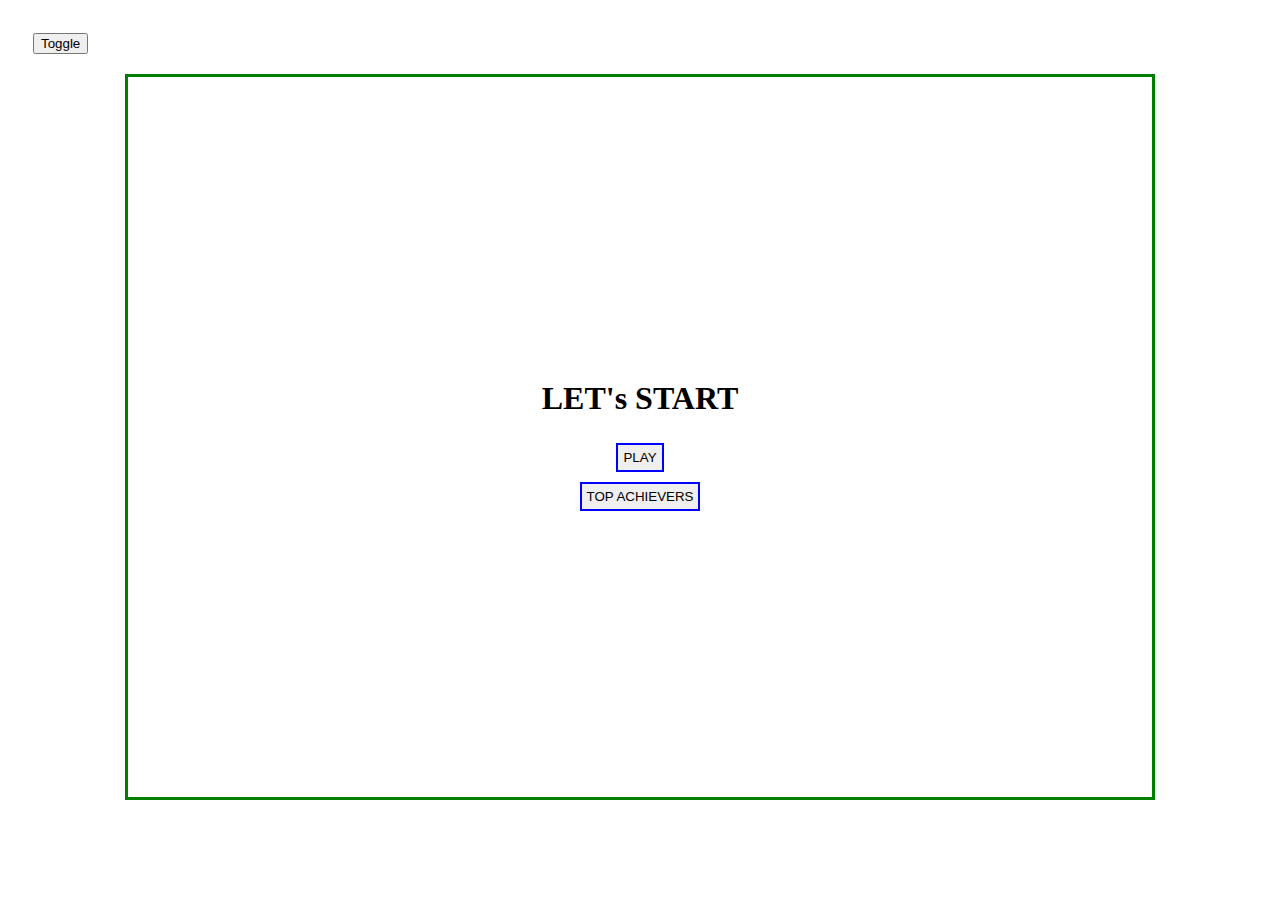
<file: index.html>
<!DOCTYPE html>
<html>


<head>
    <meta name="viewport" content="width=device-width, initial-scale = 1.0">
    <link rel="stylesheet" href="style.css">
    <title>
        Quiz App
    </title>
</head>

<body>
    <button id="toggleBtn" class="dark-mode">Toggle</button>
    <section class="container">
        <div id="inner-container">
            <h1>LET's START</h1>
            <button class="btn">PLAY</button>
            <button class="btn">TOP ACHIEVERS</button>
        </div>
    </section>

    <script src="script.js"></script>
</body>

</html>
</file>
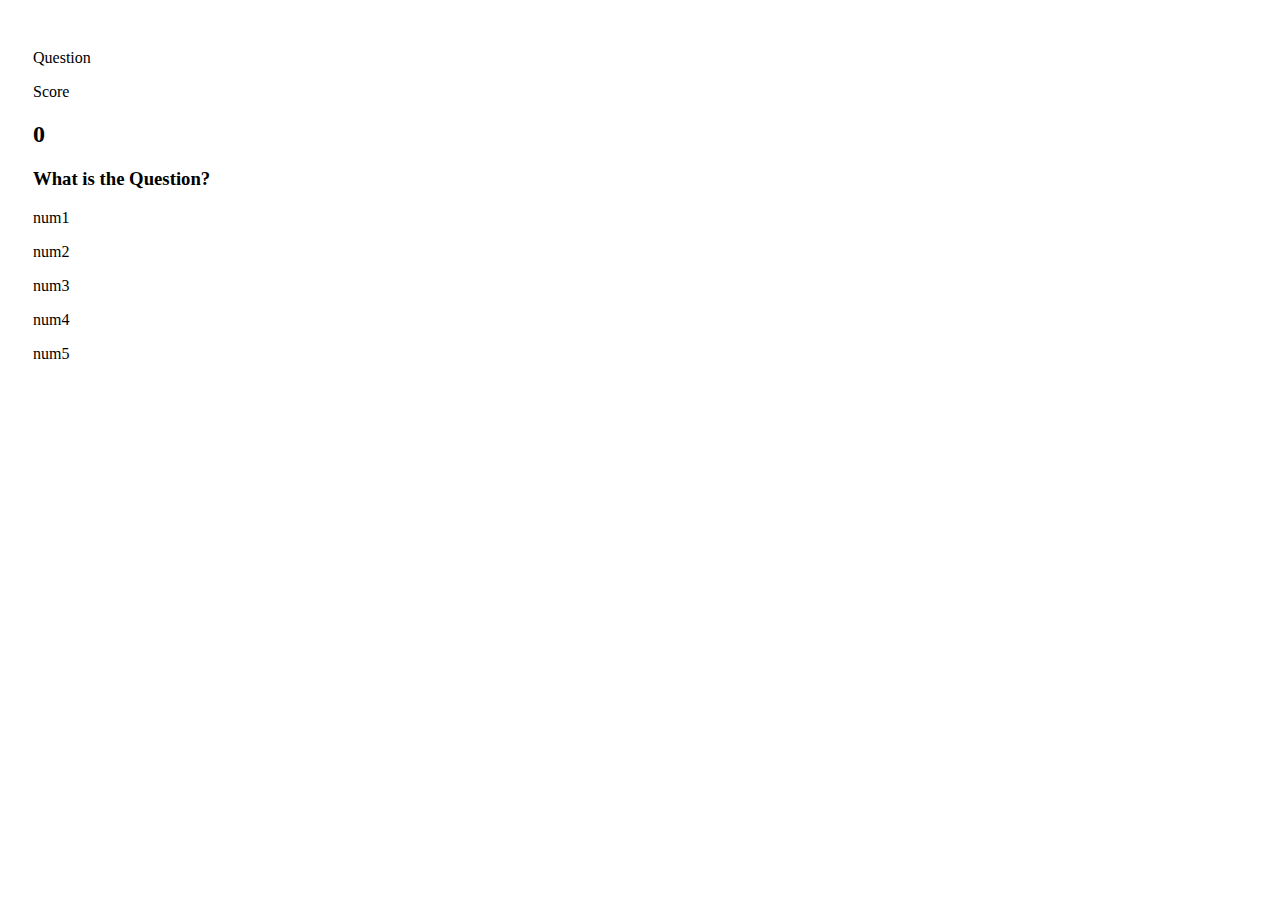
<file: play.html>
<!DOCTYPE html>
<html>

<head>
    <link rel="stylesheet" href="style.css">
    <title>Quiz App</title>
</head>

<body>


    <div class="ques_container">
        <div class="allques">
            <div class="info">
                <div id="textques">
                    <p id="progressText">Question</p>
                    <div id="progressBar">
                        <div class="progressBarFull"></div>
                    </div>
                </div>

                <div class="textScore">
                    <p>Score</p>
                    <h2 id="scoreNumber">0</h2>
                </div>


                <div class="questions">
                    <div>
                        <h3 class="QuestionText">What is the Question?</h3>
                    </div>
                    <div class="choices">
                        <div>
                            <p class="choiceText" data-number="1">num1</p>
                        </div>
                        <div>
                            <p class="choiceText" data-number="2">num2</p>
                        </div>
                        <div>
                            <p class="choiceText" data-number="3">num3</p>
                        </div>
                        <div>
                            <p class="choiceText" data-number="4">num4</p>
                        </div>
                        <div>
                            <p class="choiceText" data-number="5">num5</p>
                        </div>
                    </div>
                </div>
            </div>
        </div>
    </div>
</body>

</html>
</file>
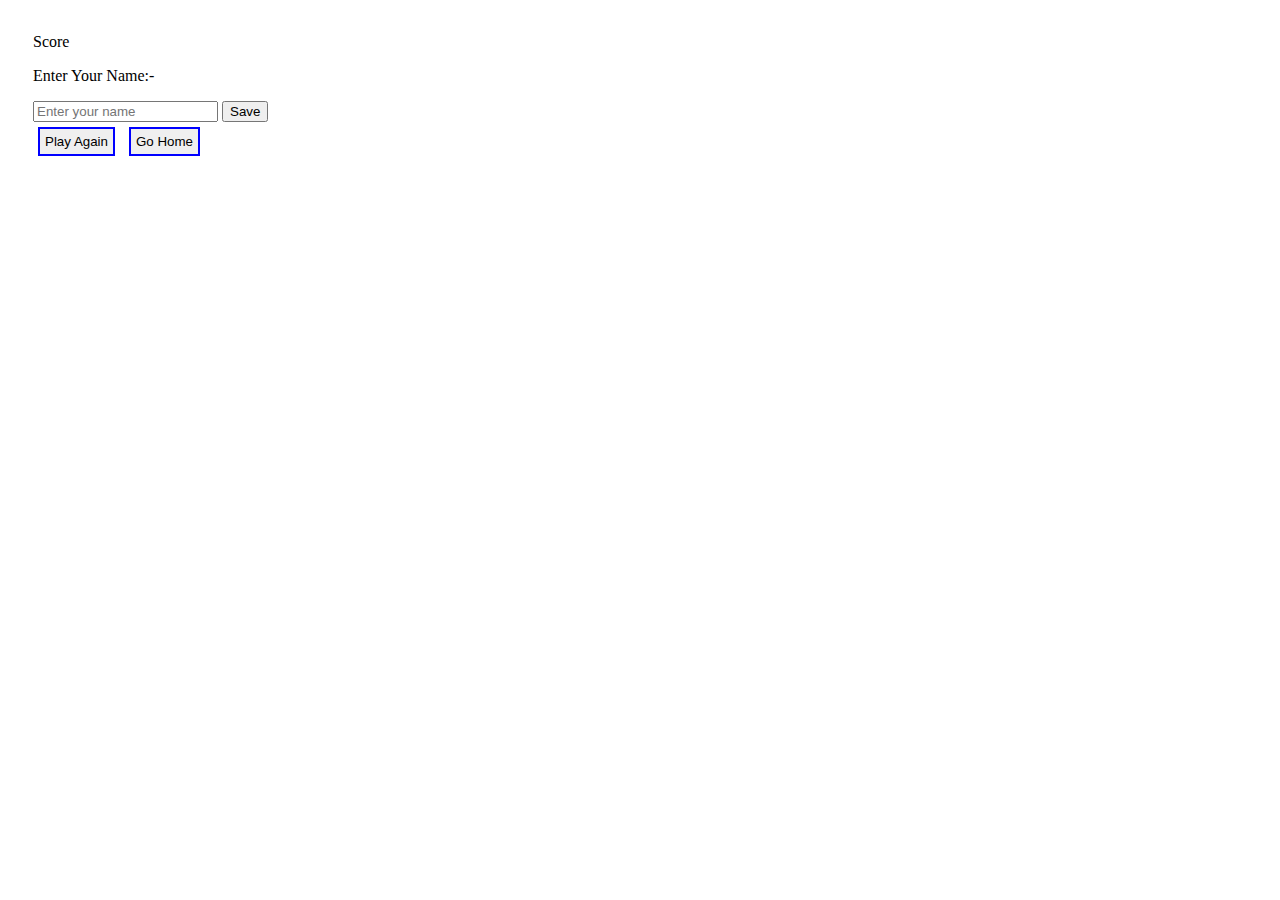
<file: score.html>
<!DOCTYPE html>
<html>

<head>
    <link rel="stylesheet" href="style.css">
</head>

<body>
    <div class="score_container">
        <div id="scoreNumber">Score</div>
        <div id="player">
            <p id="playerText">Enter Your Name:-</p>
            <input type="text" name="Name" placeholder="Enter your name">
            <button type="submit">Save</button>
        </div>
        <button class="btn">Play Again</button>
        <button class="btn">Go Home</button>
    </div>
</body>

</html>
</file>
<file: style.css>
/* Asterise(*) is for all elements root*/
 /* * {  
    margin: 0px;
    padding: 0px;
    border: 2px solid black;
} */

 /* body {
     margin: 0px;
     padding: 0px;
     border: 2px solid red;
 } */

 body {
     padding: 25px;
     background-color: white;
     color: black;
     box-sizing: border-box;
 }

 body.dark-mode {
     background-color: black;
     color: white;
 }

 .container {
     border: 3px solid green;
     width: 80vw;
     height: 80vh;
     display: flex;
     flex-direction: column;
     align-items: center;
     text-align: center;
     justify-content: center;
     margin: 20px auto;

 }

 #inner-container {
     display: flex;
     flex-direction: column;
     align-items: center;
 }

 .btn {
     padding: 5px;
     margin: 5px;
     border: 2px solid blue;
 }
</file>
